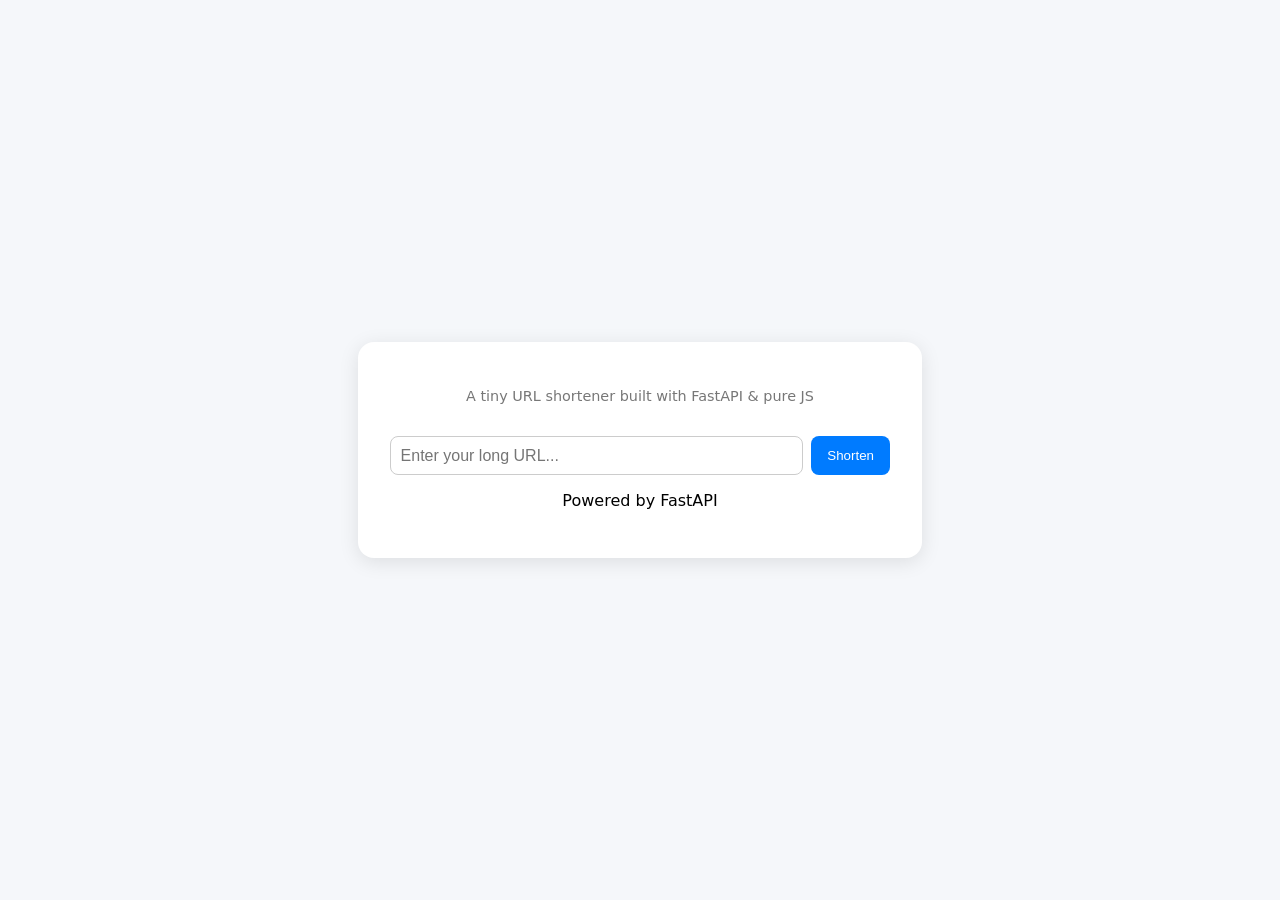
<file: distributed-url-shoterner/client/index.html>
<!DOCTYPE html>
<html lang="en">
<head>
  <meta charset="UTF-8">
  <meta name="viewport" content="width=device-width, initial-scale=1.0">
  <title></title>
  <link rel="stylesheet" href="css/style.css">
</head>
<body>
  <div class="container">
    <h1></h1>
    <p class="tagline">A tiny URL shortener built with FastAPI & pure JS</p>

    <div class="form">
      <input id="urlInput" type="url" placeholder="Enter your long URL..." required>
      <button id="shortenBtn">Shorten</button>
    </div>

    <div id="result" class="hidden">
      <p>Your short link:</p>
      <a id="shortUrl" href="#" target="_blank"></a>
      <button id="copyBtn">Copy</button>
    </div>

    <footer>
      <p>Powered by FastAPI</p>
    </footer>
  </div>

  <script src="js/app.js"></script>
</body>
</html>
</file>
<file: distributed-url-shoterner/client/css/style.css>
body {
  font-family: system-ui, sans-serif;
  display: flex;
  justify-content: center;
  align-items: center;
  min-height: 100vh;
  background: #f5f7fa;
  margin: 0;
}

.container {
  text-align: center;
  background: white;
  padding: 2rem;
  border-radius: 1rem;
  box-shadow: 0 4px 20px rgba(0, 0, 0, 0.1);
  width: 90%;
  max-width: 500px;
}

h1 {
  margin: 0;
  font-size: 2rem;
  color: #333;
}

.tagline {
  color: #777;
  font-size: 0.9rem;
  margin-bottom: 2rem;
}

.form {
  display: flex;
  gap: 0.5rem;
  margin-bottom: 1rem;
}

input {
  flex: 1;
  padding: 0.6rem;
  border: 1px solid #ccc;
  border-radius: 0.5rem;
  font-size: 1rem;
}

button {
  background: #007bff;
  color: white;
  border: none;
  border-radius: 0.5rem;
  padding: 0.6rem 1rem;
  cursor: pointer;
  transition: background 0.2s;
}

button:hover {
  background: #0056b3;
}

.hidden {
  display: none;
}

#shortUrl {
  color: #007bff;
  font-weight: 600;
}
</file>
